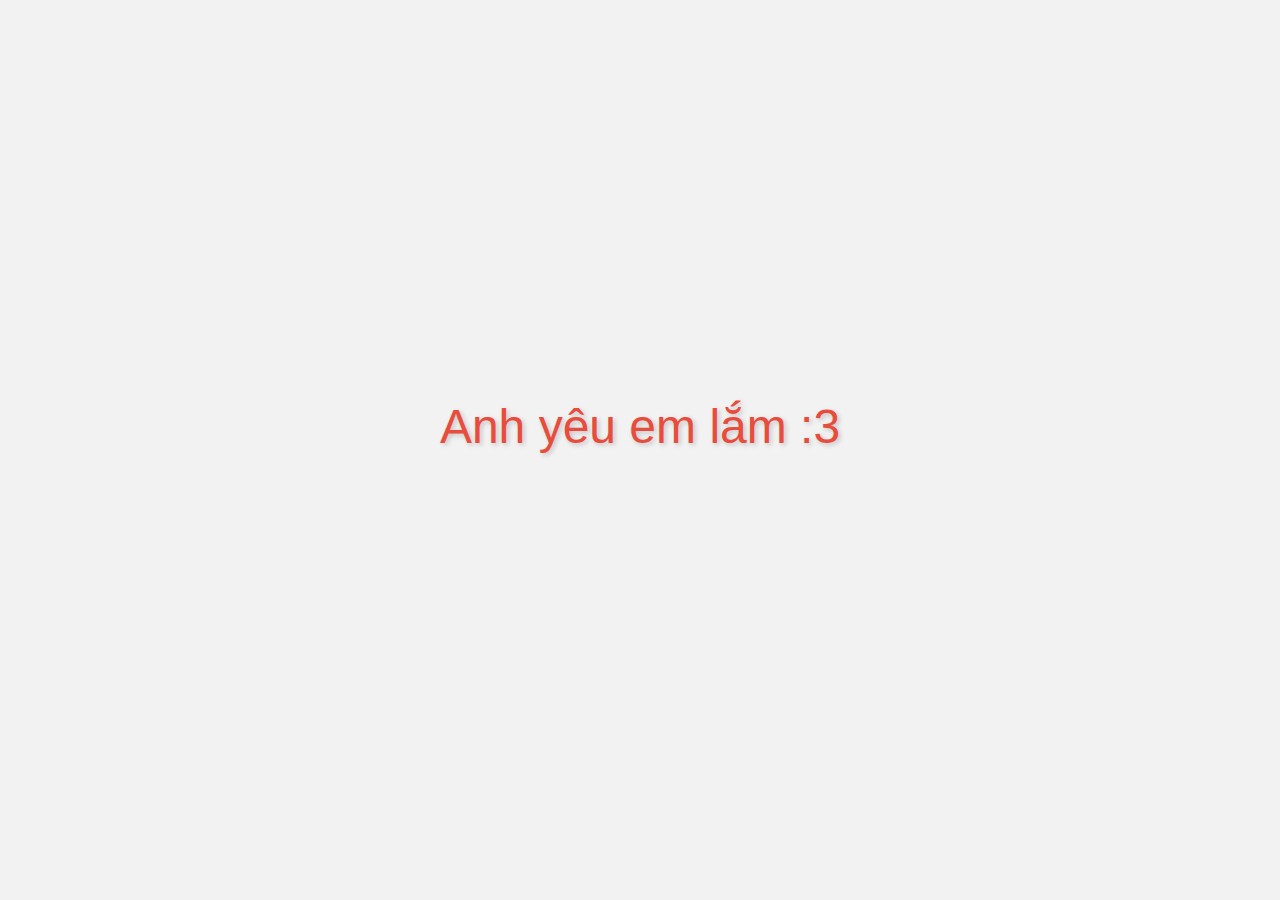
<file: hello.html>
<!DOCTYPE html>
<html lang="en">
  <head>
    <meta charset="UTF-8" />
    <meta name="viewport" content="width=device-width, initial-scale=1.0" />
    <title>Gửi tới người yêu</title>
    <style>
      body {
        display: flex;
        flex-direction: column;
        justify-content: center;
        align-items: center;
        height: 100vh;
        margin: 0;
        background-color: #f2f2f2;
        font-family: Arial, sans-serif;
      }

      .heart {
        font-size: 48px;
        color: #e74c3c;
        text-shadow: 2px 2px 5px rgba(0, 0, 0, 0.2);
        animation: pulse 2s infinite, colorChange 6s infinite;
        cursor: pointer;
      }

      .name {
        font-size: 24px;
        color: #333;
        margin-top: 20px;
        opacity: 0;
        transition: opacity 0.5s ease;
      }

      .show {
        opacity: 1;
      }

      @keyframes pulse {
        0% {
          transform: scale(1);
        }
        50% {
          transform: scale(1.2);
        }
        100% {
          transform: scale(1);
        }
      }

      @keyframes colorChange {
        0% {
          color: #e74c3c;
        }
        33% {
          color: #f39c12;
        }
        66% {
          color: #3498db;
        }
        100% {
          color: #e74c3c;
        }
      }
    </style>
  </head>
  <body>
    <div class="heart" onclick="showName()">Anh yêu em lắm :3</div>
    <div id="name" class="name">Nguyễn Hoàng Anh</div>

    <script>
      function showName() {
        document.getElementById("name").classList.add("show");
      }
    </script>
  </body>
</html>
</file>
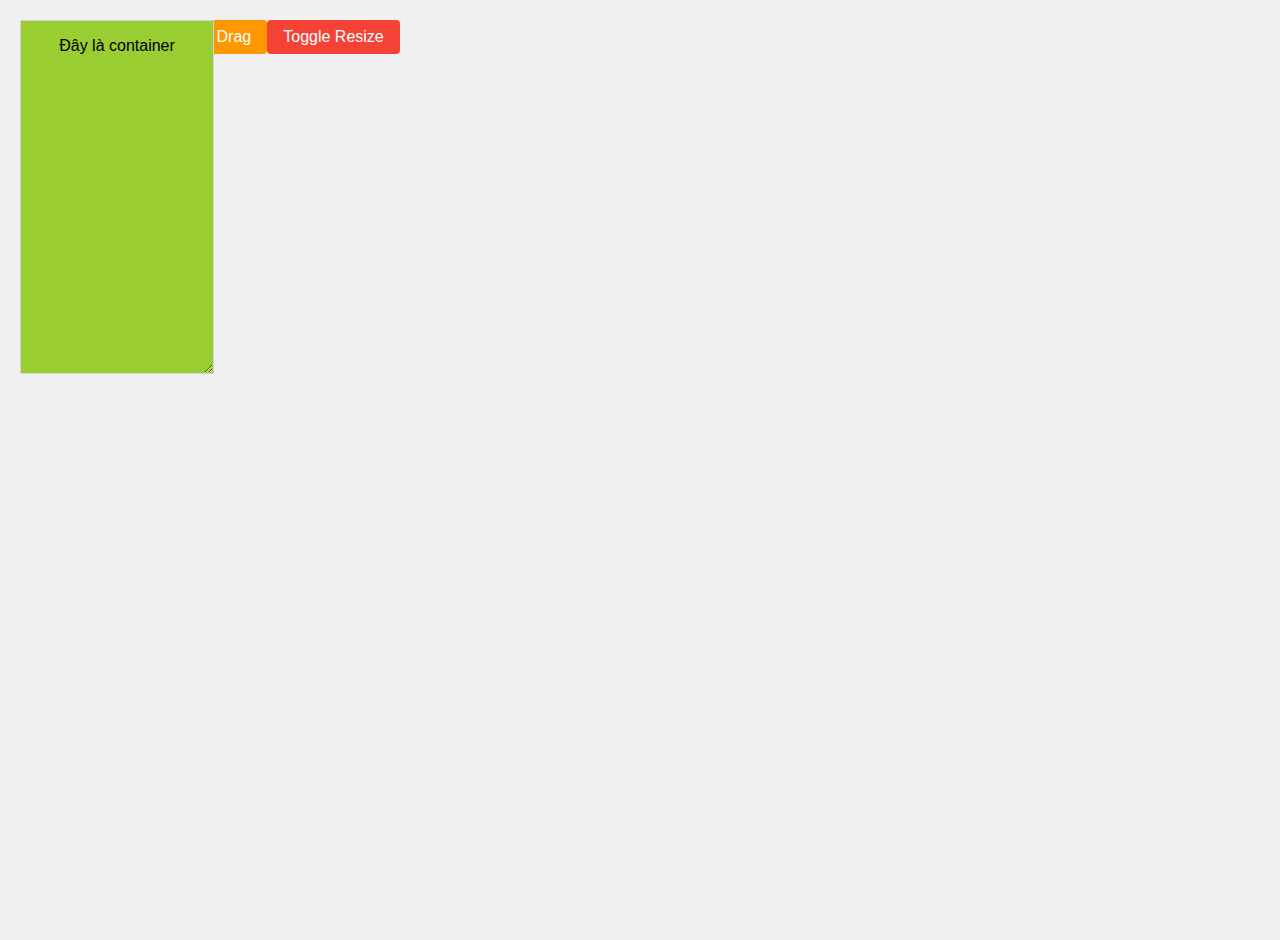
<file: resizeable.html>
<!DOCTYPE html>
<html>
<head>
    <title>Resize Page</title>
    <link rel="stylesheet" type="text/css" href="styleResize.css">
    <link rel="stylesheet" href="https://cdnjs.cloudflare.com/ajax/libs/font-awesome/5.15.4/css/all.min.css" integrity="sha512-v/7uF4SkLt7kT3fMWG2KegLsWwy8p49Tl2mhQOZPGADAtU7f/g7YrvSZyA5xV5vVvLL4Agg6kZTLYz8d7o1L4w==" crossorigin="anonymous" referrerpolicy="no-referrer" />
</head>
<body>
    <div id="div0" class="container">Đây là container</div>
    <button type="button" id="btnSpawn" onclick="duplicate('div0')">Create Clone</button>
    <button type="button" id="btnEnableDrag" onclick="toggleLock()">Enable Drag</button>
    <button type="button" id="btnToggleResize" onclick="toggleResize()">Toggle Resize</button>
    <script src="behaver.js"></script>
</body>
</html>
</file>
<file: styleResize.css>
.container {
    background-color: yellowgreen;
    width: 10rem;
    height: 20rem;
    padding: 1rem;
    overflow: auto;
    text-align: center;
    color: black;
    cursor: move;
    position: absolute; /* Ensure containers are positioned absolutely */
    border: 1px solid #d3d3d3;
    resize: both; /* Allow resizing */
    z-index: 9;
}

.no-resize {
    resize: none !important; /* Disable resizing */
}

body {
    font-family: Arial, sans-serif;
    background-color: #f0f0f0;
    display: flex;
    justify-content: flex-start; /* Align buttons to the left */
    align-items: flex-start; /* Align buttons to the top */
    height: 100vh;
    margin: 0;
    padding: 20px; /* Add padding to separate buttons from container */
}

/* Button styles */
button {
    font-size: 1rem;
    padding: 0.5rem 1rem;
    margin-bottom: 0.5rem; /* Add margin between buttons */
    border: none;
    border-radius: 4px;
    cursor: pointer;
    background-color: #4CAF50;
    color: white;
    transition: background-color 0.3s ease;
}

button:hover {
    background-color: #45a049;
}

button:focus {
    outline: none;
    box-shadow: 0 0 0 2px #45a049;
}

button:active {
    transform: translateY(1px);
}

/* Custom button styles */
#btnSpawn {
    background-color: #2196F3; /* Blue */
}

#btnEnableDrag {
    background-color: #FF9800; /* Orange */
}

#btnToggleResize {
    background-color: #f44336; /* Red */
}

/* Icon inside button */
button i {
    margin-right: 0.5rem;
}
</file>
